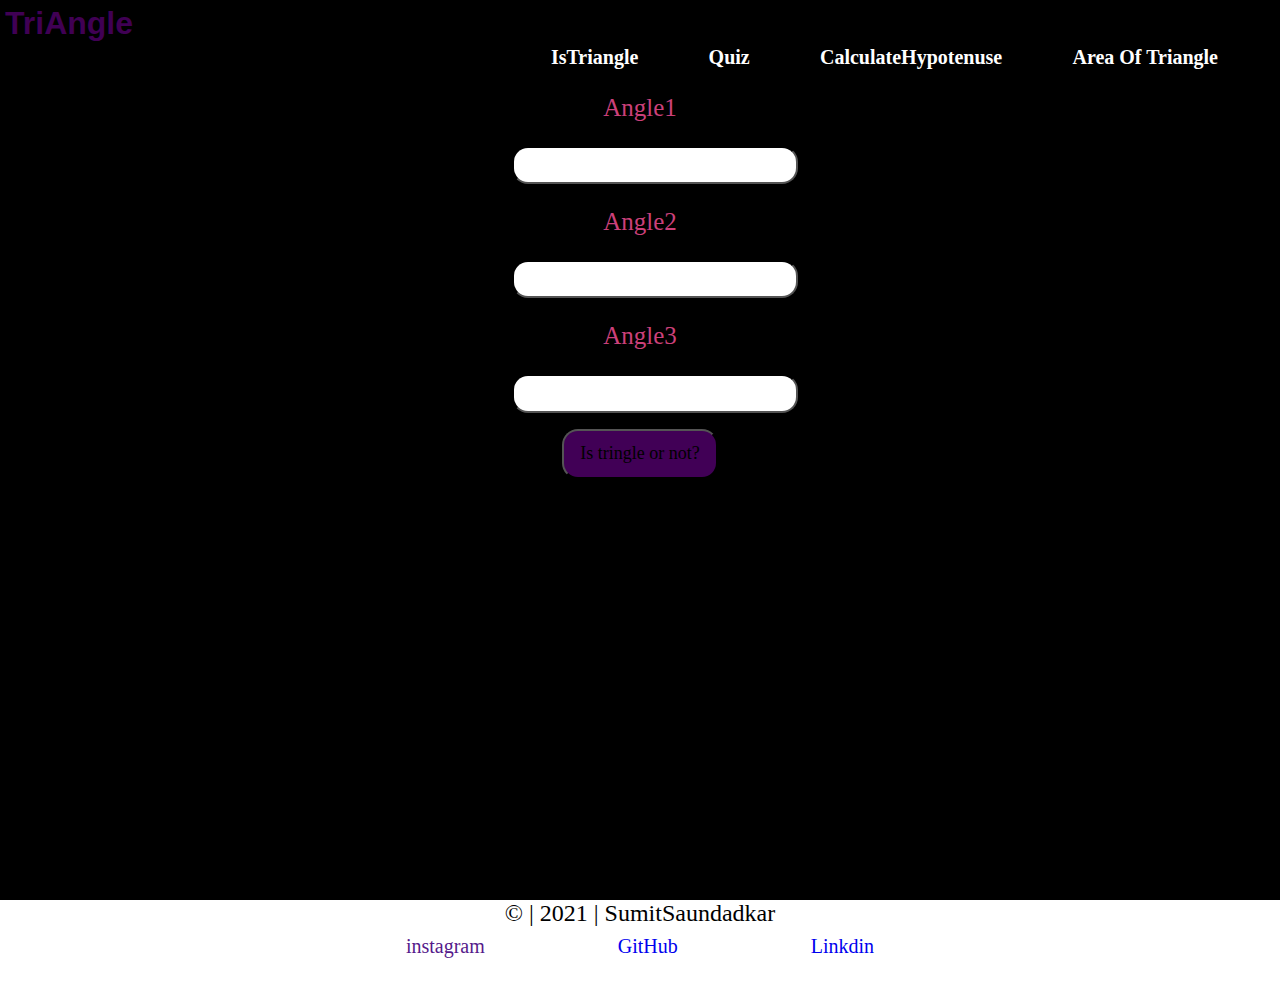
<file: index.html>
<!DOCTYPE html>
<html>
  <head>
    <meta charset="utf-8">
    <meta name="viewport" content="width=device-width">
    <title>repl.it</title>
    <link href="style.css" rel="stylesheet" type="text/css" />
  </head>
  <body>
    <div class="container">
        <h1 class="title">TriAngle</h1>
        <nav class="navbar">
            <ul class="navbar-list">
                <a href="#" class="link link- active">IsTriangle</a>
                <a href="quiz.html" class="link">Quiz</a>
                <a href="hypo.html"class="link">CalculateHypotenuse</a>
                <a href="area.html"class="link">Area Of Triangle</a>
            </ul>
        </nav>
        <label class="input-lable"for="Angle1">Angle1</label>
        <input type="number" value=""  class=" angle-input" />
        <label class="input-lable"for="Angle1">Angle2</label>
        <input type="number" class=" angle-input" />
        <label class="input-lable"for="Angle1">Angle3</label>
        <input type="number" class=" angle-input" />

        <button  class="check-btn"id="is-triangle-btn">Is tringle or not?</button>
        <h4 class="output"></h4>
        <p id="output" ></p>
    </div>
    <footer>
            <p>© | 2021 | SumitSaundadkar</p>
            <ul class="footer-list">
                
                <li>
                    <a class="links" href="">instagram</a>
                    
                </li>
                
                <li>
                    <a class="links" href="https://github.com/SumitSaundadkar">GitHub</a>
                </li>
                <li>
                    <a class="links" href="https://www.linkedin.com/in/sumit-saundadkar-53174617b/">Linkdin</a>
                </li>
                   
            </ul>
        </footer>
    <script src="script.js"></script>
  </body>
</html>
</file>
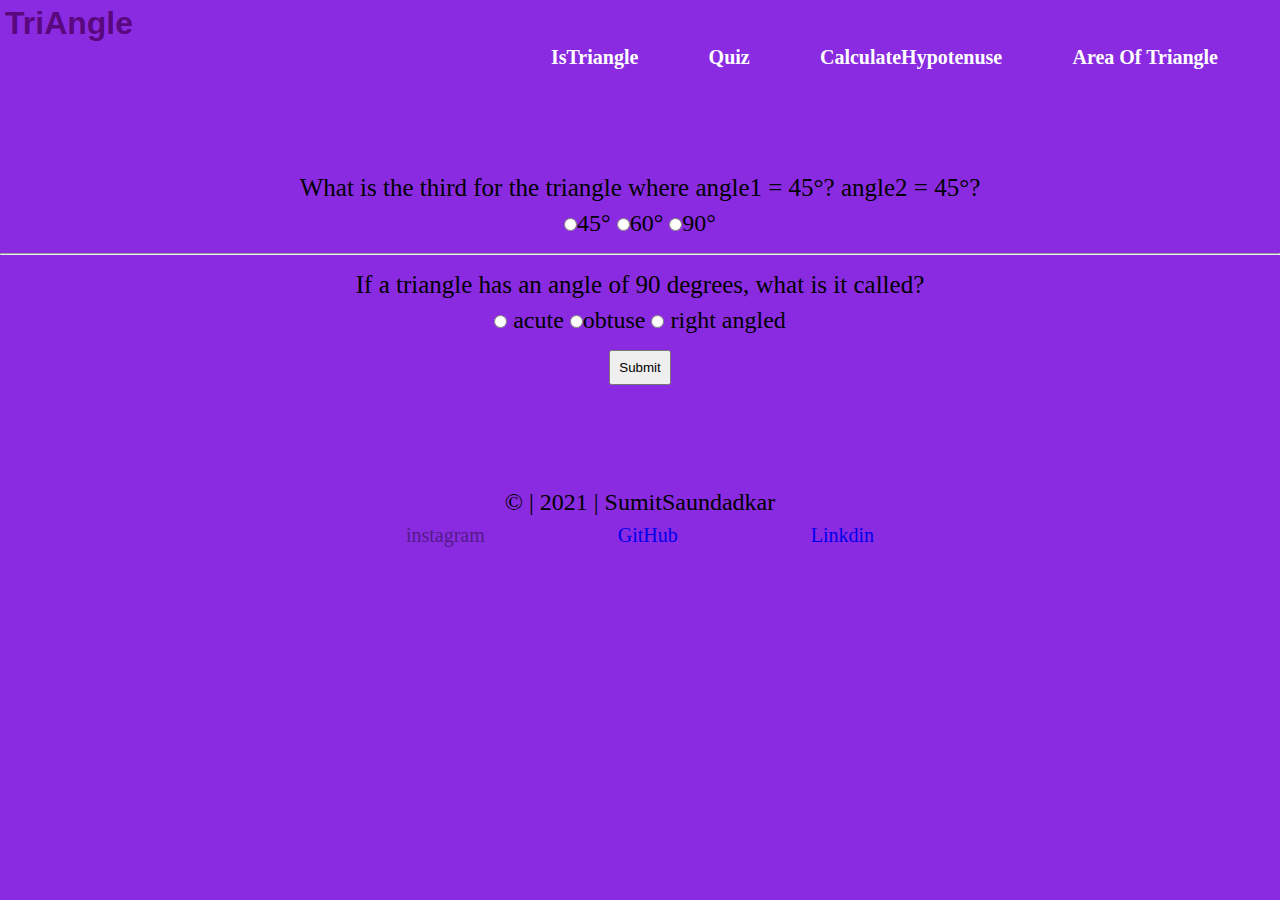
<file: quiz.html>
<!DOCTYPE html>
<html lang="en">
<head>
  <meta charset="UTF-8">
  <meta name="viewport" content="width=device-width, initial-scale=1.0">
  <title>Document</title>
  <link rel="stylesheet" href="quiz.css">
</head>
<body>
  <div class="container">
        <h1 class="title">TriAngle</h1>
        <nav class="navbar">
            <ul class="navbar-list">
                <a href="index.html" class="link link- active">IsTriangle</a>
                <a href="#" class="link">Quiz</a>
                <a href="hypo.html"class="link">CalculateHypotenuse</a>
                <a href="area.html"class="link">Area Of Triangle</a>
            </ul>
        </nav>
         <form class="quiz-form">
          <div class="question-container">
               <p class="qutn">What is the third for the triangle where angle1 = 45°? angle2 = 45°?</p>
               <label>
                    <input type="radio" name="question1" value="45°">45° 
               </label>
               <label>
                    <input type="radio" name="question1" value="60°">60°
               </label>
               <label>
                    <input type="radio" name="question1" value="90°">90°
               </label>
          </div>
          <hr>
          <div class="question-container">
               <p class="qutn" >If a triangle has an angle of 90 degrees, what is it called?</p>
               <label>
                    <input type="radio" name="question2" value="acute"> acute 
               </label>
               <label>
                    <input type="radio" name="question2" value="abtuse" >obtuse
               </label>
               <label>
                    <input type="radio" name="question2" value="right angled"> right angled
               </label>
          </div>
          <button id="submit-ans-btn">Submit
          </button>

          
    </form>

    <div id="output"></div>
    <footer>
            <p>© | 2021 | SumitSaundadkar</p>
            <ul class="footer-list">
                
                <li>
                    <a class="links" href="">instagram</a>
                    
                </li>
                
                <li>
                    <a class="links" href="https://github.com/SumitSaundadkar">GitHub</a>
                </li>
                <li>
                    <a class="links" href="https://www.linkedin.com/in/sumit-saundadkar-53174617b/">Linkdin</a>
                </li>
                   
            </ul>
        </footer>
    <script src="quiz.js"></script>
  
</body>
</html>
</file>
<file: style.css>
*{
    margin: 0;
    padding: 0;
}
.container{
    width: 100%;
    height: 100vh;
   background-color:black;
    background-repeat: no-repeat;
    background-position: center;
    background-size:cover ;
}
.title{
    text-align: left;
    padding-top: 5px;
    padding-left: 5px;
    font-family: -apple-system, BlinkMacSystemFont, 'Segoe UI', Roboto, Oxygen, Ubuntu, Cantarell, 'Open Sans', 'Helvetica Neue', sans-serif;
    color:rgba(79, 0, 104, 0.828);
    
}
.navbar{
    display: block;
    flex-direction: column;
    text-align: right;
    margin-right: 30px;
   
   
    
    
    
    
  

}
.navbar-list{
    text-justify: auto;
   font-weight: 600;
    display: inline;
    font-size: 25px;
    

}
.link{
    text-decoration: none;
    color: white;
    justify-content: space-between;
    letter-spacing: normal;
    line-height: 1.3rem;
    
}
.navbar a:hover {
	text-decoration: none;
	font-family: Cambria, serif;
	font-size: 20px;
	font-style: normal;
	font-weight: normal;
	text-transform: normal;
	letter-spacing: normal;
	line-height: 1.3em;
	color:rgb(23, 118, 131);
}
.h1{
    text-align: center;
    color:black;
    font-family: Georgia, 'Times New Roman', Times, serif;
    padding-top: 30px;
}
.input-lable{
    display: block;
    text-align: center;
    font-family: Georgia, 'Times New Roman', Times, serif;
    color:rgb(204, 64, 122);
    font-size: 25px;
    padding-top: 1.5rem;
    
}
.angle-input{
    display: block;
    margin-left: 40%;
    width: 250px;
    margin-top: 1.5rem;
    padding: 0.6rem 1rem;
    border-radius: 1rem;
    border-color:black;
    ;
    
   
}

.check-btn{
    padding: 0.8rem 1rem;
    margin: 1rem auto;
    display: block;
    color: black;
    background-color: rgba(79, 0, 104, 0.828);
    font-size: 18px;
    cursor: pointer;
    border-color:black;
    border-radius: 1rem;
    font-family: cursive;
}
.output{
    color: whitesmoke;
    font-size: 25px;
}
footer{
    text-align: center;
    
}
footer p{
    font-size: x-large;
    font-weight: 500;
    text-align: center;
    
    
}
.footer-list{
    margin: 0.5rem;
    
}
a,li{
    display: inline;
    text-decoration: none;
    font-size: 20px;
    padding: 2rem;
   
    
}

h4{
    text-align: center;
    color: crimson;
    font-size: large;
    padding-top: 0.1rem;
}
</file>
<file: quiz.css>
*{
    margin: 0;
    padding: 0;
}
.container{
    width: 100%;
    height: 100vh;
   background-color:blueviolet;
    background-repeat: no-repeat;
    background-position: center;
    background-size:cover ;
}
.title{
    text-align: left;
    padding-top: 5px;
    padding-left: 5px;
    font-family: -apple-system, BlinkMacSystemFont, 'Segoe UI', Roboto, Oxygen, Ubuntu, Cantarell, 'Open Sans', 'Helvetica Neue', sans-serif;
    color:rgba(79, 0, 104, 0.828);
    
}
.navbar{
    display: block;
    flex-direction: column;
    text-align: right;
    margin-right: 30px;
}
.navbar-list{
    text-justify: auto;
   font-weight: 600;
    display: inline;
    font-size: 25px;
    

}
.link{
    text-decoration: none;
    color: white;
    justify-content: space-between;
    letter-spacing: normal;
    line-height: 1.3rem;
    
}
.navbar a:hover {
	text-decoration: none;
	font-family: Cambria, serif;
	font-size: 20px;
	font-style: normal;
	font-weight: normal;
	text-transform: normal;
	letter-spacing: normal;
	line-height: 1.3em;
	color:rgb(214, 7, 76);
}
.h1{
    text-align: center;
    color:black;
    font-family: Georgia, 'Times New Roman', Times, serif;
    padding-top: 30px;
}
.quiz-form{
  width: 100%;
  margin-top: 5rem;
  padding: 0.5rem 0px;
  
  align-items: center;
}
.question-container{
  text-align: center;
  padding: 1rem 0px;
}
label{
  font-size:1.5rem;
}
#submit-ans-btn{
  text-align: center;
 display: flex;
 margin: auto;
 padding: 0.5rem;
 
}
input{
 margin-top: 1rem;
 font-size: 1rem;
}


footer{
    text-align: center;
    margin-top: 6rem;
    background-color: transparent;
    border-radius: 10px 20px 15p 10px;
}
footer p{
    font-size: x-large;
    font-weight: 500;
    text-align: center;
    
    
    
}
.footer-list{
    margin: 0.5rem;
    
}
.qutn{
  font-size: 25px;
}
a,li{
    display: inline;
    text-decoration: none;
    font-size: 20px;
    padding: 2rem;
   
    
}

h4{
    text-align: center;
    color: crimson;
    font-size: large;
    padding-top: 0.1rem;
}
#output{
  text-align: center;
  margin-top: 1rem;
  font-size: 1.5rem;
}
</file>
